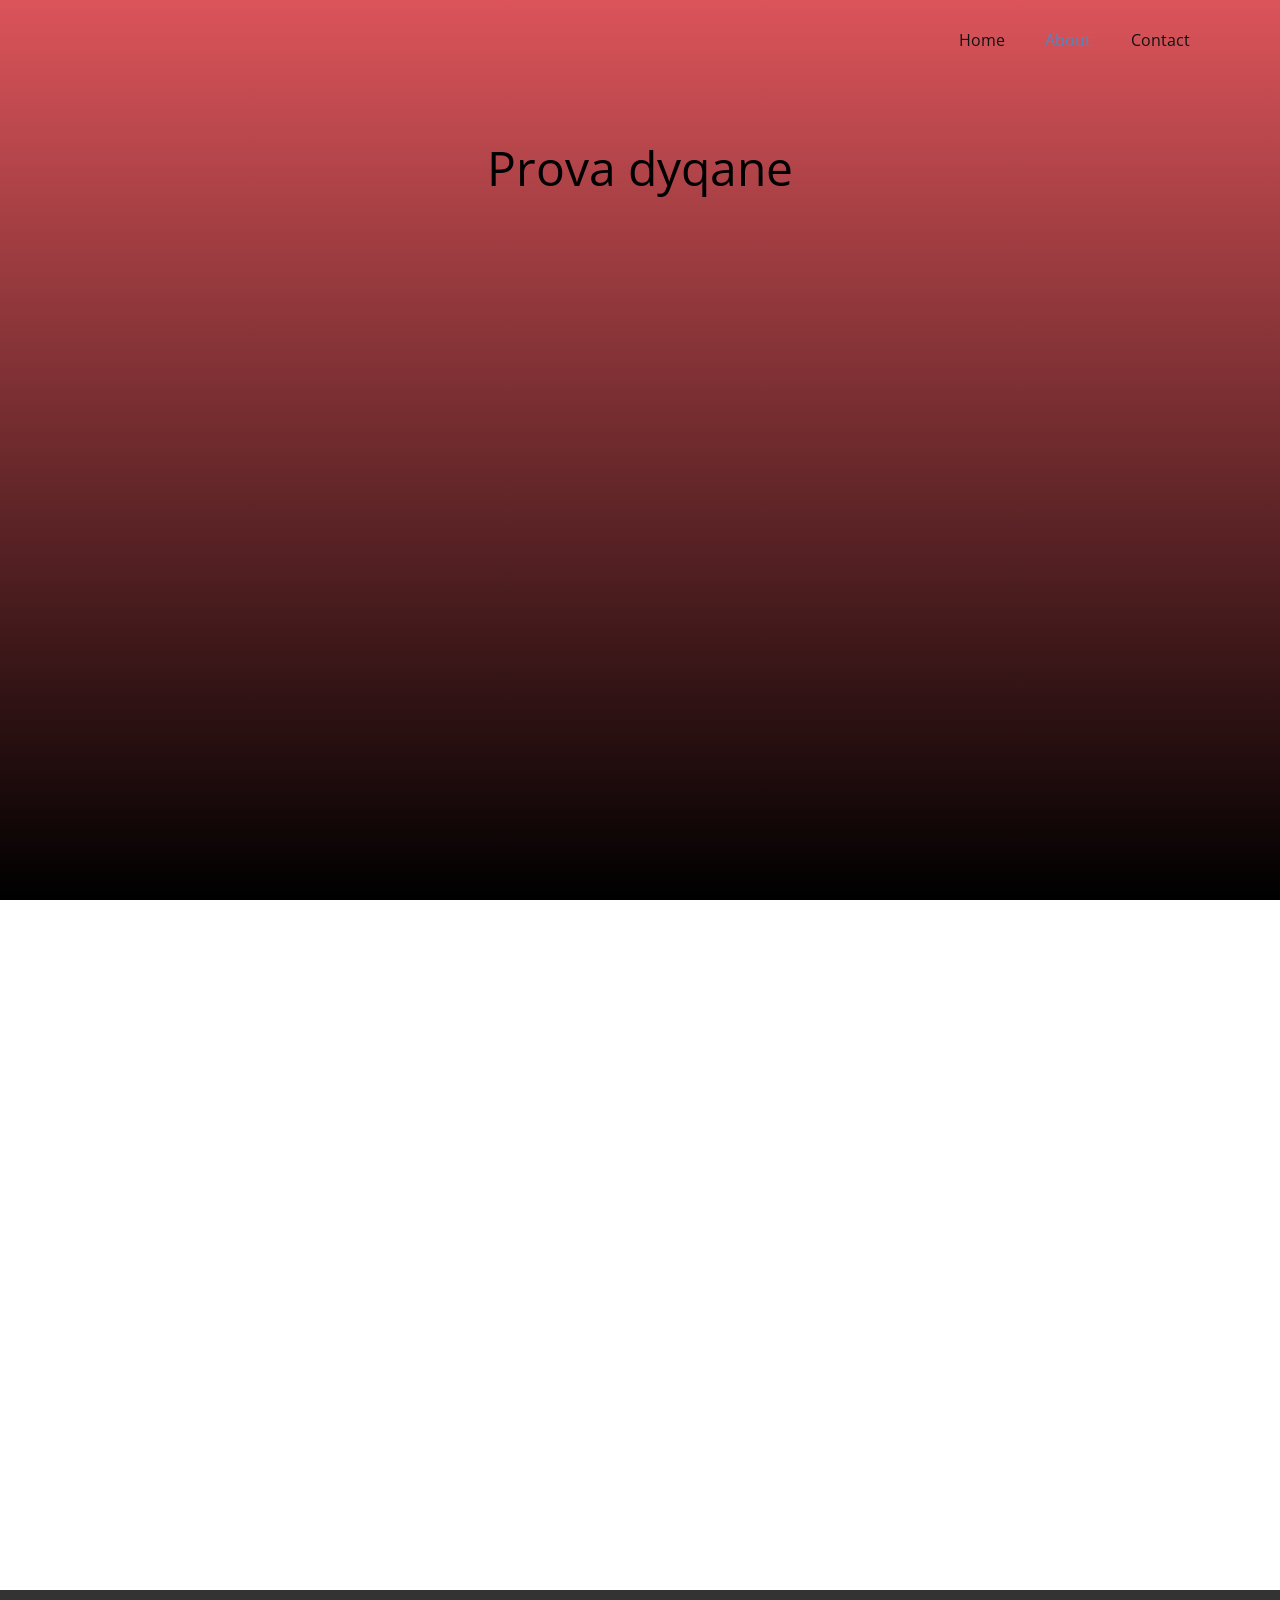
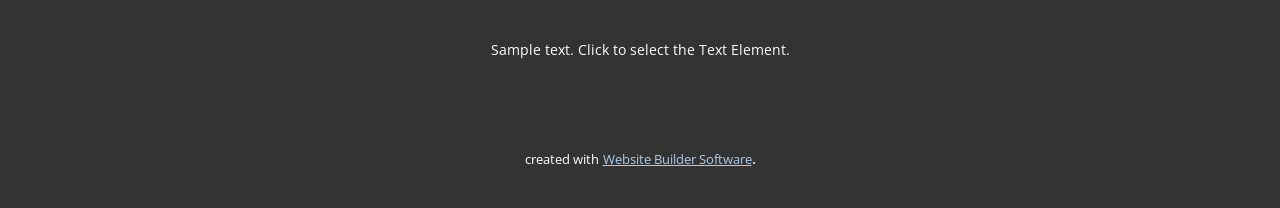
<file: About.html>
<!DOCTYPE html>
<html style="font-size: 16px;" lang="en"><head>
    <meta name="viewport" content="width=device-width, initial-scale=1.0">
    <meta charset="utf-8">
    <meta name="keywords" content="">
    <meta name="description" content="">
    <title>About</title>
    <link rel="stylesheet" href="nicepage.css" media="screen">
<link rel="stylesheet" href="About.css" media="screen">
    <script class="u-script" type="text/javascript" src="jquery.js" defer=""></script>
    <script class="u-script" type="text/javascript" src="nicepage.js" defer=""></script>
    <meta name="generator" content="Nicepage 5.0.7, nicepage.com">
    <link id="u-theme-google-font" rel="stylesheet" href="https://fonts.googleapis.com/css?family=Roboto:100,100i,300,300i,400,400i,500,500i,700,700i,900,900i|Open+Sans:300,300i,400,400i,500,500i,600,600i,700,700i,800,800i">
    
    
    <script type="application/ld+json">{
		"@context": "http://schema.org",
		"@type": "Organization",
		"name": "",
		"logo": "images/db263fb2c29eba93003176b6df4091a7ca6fe39abad56ef9c8ba1085c46d5e862f7fbb46c8e71f8177dae4c1840b58891f67156fae9c92852fe2e2_1280.png"
}</script>
    <meta name="theme-color" content="#478ac9">
    <meta property="og:title" content="About">
    <meta property="og:type" content="website">
  </head>
  <body class="u-body u-xl-mode" data-lang="en"><header class="u-clearfix u-header" id="sec-962e" data-animation-name="" data-animation-duration="0" data-animation-delay="0" data-animation-direction=""><div class="u-clearfix u-sheet u-sheet-1">
        <nav class="u-menu u-menu-dropdown u-offcanvas u-menu-1">
          <div class="menu-collapse" style="font-size: 1rem; letter-spacing: 0px;">
            <a class="u-button-style u-custom-left-right-menu-spacing u-custom-padding-bottom u-custom-top-bottom-menu-spacing u-nav-link u-text-active-palette-1-base u-text-hover-palette-2-base" href="#">
              <svg class="u-svg-link" viewBox="0 0 24 24"><use xmlns:xlink="http://www.w3.org/1999/xlink" xlink:href="#menu-hamburger"></use></svg>
              <svg class="u-svg-content" version="1.1" id="menu-hamburger" viewBox="0 0 16 16" x="0px" y="0px" xmlns:xlink="http://www.w3.org/1999/xlink" xmlns="http://www.w3.org/2000/svg"><g><rect y="1" width="16" height="2"></rect><rect y="7" width="16" height="2"></rect><rect y="13" width="16" height="2"></rect>
</g></svg>
            </a>
          </div>
          <div class="u-nav-container">
            <ul class="u-nav u-unstyled u-nav-1"><li class="u-nav-item"><a class="u-button-style u-nav-link u-text-active-palette-1-base u-text-hover-palette-2-base" href="Home.html" style="padding: 10px 20px;">Home</a>
</li><li class="u-nav-item"><a class="u-button-style u-nav-link u-text-active-palette-1-base u-text-hover-palette-2-base" href="About.html" style="padding: 10px 20px;">About</a>
</li><li class="u-nav-item"><a class="u-button-style u-nav-link u-text-active-palette-1-base u-text-hover-palette-2-base" href="Contact.html" style="padding: 10px 20px;">Contact</a>
</li></ul>
          </div>
          <div class="u-nav-container-collapse">
            <div class="u-black u-container-style u-inner-container-layout u-opacity u-opacity-95 u-sidenav">
              <div class="u-inner-container-layout u-sidenav-overflow">
                <div class="u-menu-close"></div>
                <ul class="u-align-center u-nav u-popupmenu-items u-unstyled u-nav-2"><li class="u-nav-item"><a class="u-button-style u-nav-link" href="Home.html">Home</a>
</li><li class="u-nav-item"><a class="u-button-style u-nav-link" href="About.html">About</a>
</li><li class="u-nav-item"><a class="u-button-style u-nav-link" href="Contact.html">Contact</a>
</li></ul>
              </div>
            </div>
            <div class="u-black u-menu-overlay u-opacity u-opacity-70"></div>
          </div>
        </nav>
        
        <p class="u-text u-text-black u-text-default u-text-1">Prova dyqane</p>
      </div></header>
    <section class="u-clearfix u-section-1" id="sec-be42">
      <div class="u-clearfix u-sheet u-sheet-1"></div>
    </section>
    
    
    <footer class="u-align-center u-clearfix u-footer u-grey-80 u-footer" id="sec-0037"><div class="u-clearfix u-sheet u-sheet-1">
        <p class="u-small-text u-text u-text-variant u-text-1">Sample text. Click to select the Text Element.</p>
      </div></footer>
    <section class="u-backlink u-clearfix u-grey-80">
      
      <p class="u-text">
        <span>created with</span>
      </p>
      <a class="u-link" href="" target="_blank">
        <span>Website Builder Software</span>
      </a>. 
    </section>
  
</body></html>
</file>
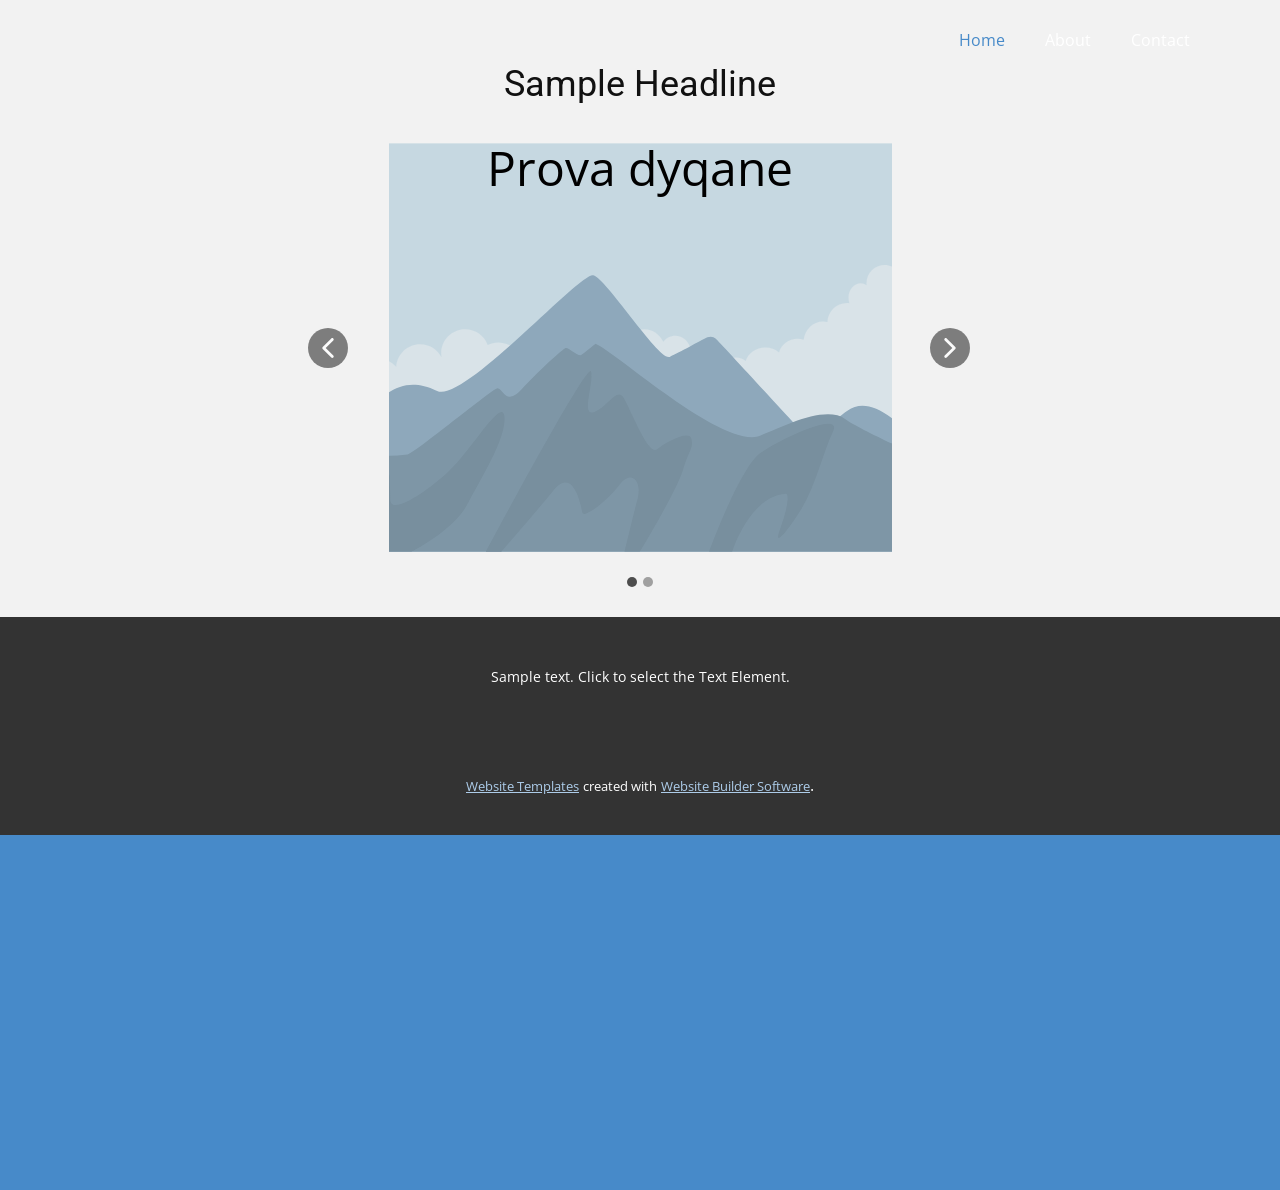
<file: Home.html>
<!DOCTYPE html>
<html style="font-size: 16px;" lang="en"><head>
    <meta name="viewport" content="width=device-width, initial-scale=1.0">
    <meta charset="utf-8">
    <meta name="keywords" content="">
    <meta name="description" content="">
    <title>Home</title>
    <link rel="stylesheet" href="nicepage.css" media="screen">
<link rel="stylesheet" href="Home.css" media="screen">
    <script class="u-script" type="text/javascript" src="jquery.js" defer=""></script>
    <script class="u-script" type="text/javascript" src="nicepage.js" defer=""></script>
    <meta name="generator" content="Nicepage 5.0.7, nicepage.com">
    <link id="u-theme-google-font" rel="stylesheet" href="https://fonts.googleapis.com/css?family=Roboto:100,100i,300,300i,400,400i,500,500i,700,700i,900,900i|Open+Sans:300,300i,400,400i,500,500i,600,600i,700,700i,800,800i">
    
    
    <script type="application/ld+json">{
		"@context": "http://schema.org",
		"@type": "Organization",
		"name": "",
		"logo": "images/db263fb2c29eba93003176b6df4091a7ca6fe39abad56ef9c8ba1085c46d5e862f7fbb46c8e71f8177dae4c1840b58891f67156fae9c92852fe2e2_1280.png"
}</script>
    <meta name="theme-color" content="#478ac9">
    <meta property="og:title" content="Home">
    <meta property="og:type" content="website">
  </head>
  <body class="u-body u-overlap u-palette-1-base u-xl-mode" data-lang="en"><header class="u-clearfix u-header" id="sec-962e" data-animation-name="" data-animation-duration="0" data-animation-delay="0" data-animation-direction=""><div class="u-clearfix u-sheet u-sheet-1">
        <nav class="u-menu u-menu-dropdown u-offcanvas u-menu-1">
          <div class="menu-collapse" style="font-size: 1rem; letter-spacing: 0px;">
            <a class="u-button-style u-custom-left-right-menu-spacing u-custom-padding-bottom u-custom-top-bottom-menu-spacing u-nav-link u-text-active-palette-1-base u-text-hover-palette-2-base" href="#">
              <svg class="u-svg-link" viewBox="0 0 24 24"><use xmlns:xlink="http://www.w3.org/1999/xlink" xlink:href="#menu-hamburger"></use></svg>
              <svg class="u-svg-content" version="1.1" id="menu-hamburger" viewBox="0 0 16 16" x="0px" y="0px" xmlns:xlink="http://www.w3.org/1999/xlink" xmlns="http://www.w3.org/2000/svg"><g><rect y="1" width="16" height="2"></rect><rect y="7" width="16" height="2"></rect><rect y="13" width="16" height="2"></rect>
</g></svg>
            </a>
          </div>
          <div class="u-nav-container">
            <ul class="u-nav u-unstyled u-nav-1"><li class="u-nav-item"><a class="u-button-style u-nav-link u-text-active-palette-1-base u-text-hover-palette-2-base" href="Home.html" style="padding: 10px 20px;">Home</a>
</li><li class="u-nav-item"><a class="u-button-style u-nav-link u-text-active-palette-1-base u-text-hover-palette-2-base" href="About.html" style="padding: 10px 20px;">About</a>
</li><li class="u-nav-item"><a class="u-button-style u-nav-link u-text-active-palette-1-base u-text-hover-palette-2-base" href="Contact.html" style="padding: 10px 20px;">Contact</a>
</li></ul>
          </div>
          <div class="u-nav-container-collapse">
            <div class="u-black u-container-style u-inner-container-layout u-opacity u-opacity-95 u-sidenav">
              <div class="u-inner-container-layout u-sidenav-overflow">
                <div class="u-menu-close"></div>
                <ul class="u-align-center u-nav u-popupmenu-items u-unstyled u-nav-2"><li class="u-nav-item"><a class="u-button-style u-nav-link" href="Home.html">Home</a>
</li><li class="u-nav-item"><a class="u-button-style u-nav-link" href="About.html">About</a>
</li><li class="u-nav-item"><a class="u-button-style u-nav-link" href="Contact.html">Contact</a>
</li></ul>
              </div>
            </div>
            <div class="u-black u-menu-overlay u-opacity u-opacity-70"></div>
          </div>
        </nav>
        
        <p class="u-text u-text-black u-text-default u-text-1">Prova dyqane</p>
      </div></header> 
    <section class="u-align-center u-clearfix u-grey-5 u-section-1" id="sec-aad3">
      <div class="u-clearfix u-sheet u-valign-middle-lg u-valign-middle-md u-valign-middle-xl u-valign-middle-xs u-sheet-1">
        <h2 class="u-text u-text-default u-text-1">Sample Headline</h2>
        <div class="u-carousel u-expanded-width-xs u-gallery u-gallery-slider u-layout-carousel u-lightbox u-no-transition u-show-text-on-hover u-gallery-1" id="carousel-f035" data-interval="5000" data-u-ride="carousel">
          <ol class="u-absolute-hcenter u-carousel-indicators u-carousel-indicators-1">
            <li data-u-target="#carousel-f035" data-u-slide-to="0" class="u-active u-grey-70 u-shape-circle" style="width: 10px; height: 10px;"></li>
            <li data-u-target="#carousel-f035" data-u-slide-to="1" class="u-grey-70 u-shape-circle" style="width: 10px; height: 10px;"></li>
          </ol>
          <div class="u-carousel-inner u-gallery-inner" role="listbox">
            <div class="u-active u-carousel-item u-effect-fade u-gallery-item u-carousel-item-1">
              <div class="u-back-slide">
                <img class="u-back-image u-expanded" src="[data-uri]">
              </div>
              <div class="u-align-center u-over-slide u-shading u-valign-bottom u-over-slide-1">
                <h3 class="u-gallery-heading">Sample Title</h3>
                <p class="u-gallery-text">Sample Text</p>
              </div>
            </div>
            <div class="u-carousel-item u-effect-fade u-gallery-item u-carousel-item-2">
              <div class="u-back-slide">
                <img class="u-back-image u-expanded" src="[data-uri]">
              </div>
              <div class="u-align-center u-over-slide u-shading u-valign-bottom u-over-slide-2">
                <h3 class="u-gallery-heading">Sample Title</h3>
                <p class="u-gallery-text">Sample Text</p>
              </div>
            </div>
          </div>
          <a class="u-absolute-vcenter u-carousel-control u-carousel-control-prev u-grey-70 u-hidden-sm u-hidden-xs u-icon-circle u-opacity u-opacity-70 u-spacing-10 u-text-white u-carousel-control-1" href="#carousel-f035" role="button" data-u-slide="prev">
            <span aria-hidden="true">
              <svg viewBox="0 0 451.847 451.847"><path d="M97.141,225.92c0-8.095,3.091-16.192,9.259-22.366L300.689,9.27c12.359-12.359,32.397-12.359,44.751,0
c12.354,12.354,12.354,32.388,0,44.748L173.525,225.92l171.903,171.909c12.354,12.354,12.354,32.391,0,44.744
c-12.354,12.365-32.386,12.365-44.745,0l-194.29-194.281C100.226,242.115,97.141,234.018,97.141,225.92z"></path></svg>
            </span>
            <span class="sr-only">
              <svg viewBox="0 0 451.847 451.847"><path d="M97.141,225.92c0-8.095,3.091-16.192,9.259-22.366L300.689,9.27c12.359-12.359,32.397-12.359,44.751,0
c12.354,12.354,12.354,32.388,0,44.748L173.525,225.92l171.903,171.909c12.354,12.354,12.354,32.391,0,44.744
c-12.354,12.365-32.386,12.365-44.745,0l-194.29-194.281C100.226,242.115,97.141,234.018,97.141,225.92z"></path></svg>
            </span>
          </a>
          <a class="u-absolute-vcenter u-carousel-control u-carousel-control-next u-grey-70 u-hidden-sm u-hidden-xs u-icon-circle u-opacity u-opacity-70 u-spacing-10 u-text-white u-carousel-control-2" href="#carousel-f035" role="button" data-u-slide="next">
            <span aria-hidden="true">
              <svg viewBox="0 0 451.846 451.847"><path d="M345.441,248.292L151.154,442.573c-12.359,12.365-32.397,12.365-44.75,0c-12.354-12.354-12.354-32.391,0-44.744
L278.318,225.92L106.409,54.017c-12.354-12.359-12.354-32.394,0-44.748c12.354-12.359,32.391-12.359,44.75,0l194.287,194.284
c6.177,6.18,9.262,14.271,9.262,22.366C354.708,234.018,351.617,242.115,345.441,248.292z"></path></svg>
            </span>
            <span class="sr-only">
              <svg viewBox="0 0 451.846 451.847"><path d="M345.441,248.292L151.154,442.573c-12.359,12.365-32.397,12.365-44.75,0c-12.354-12.354-12.354-32.391,0-44.744
L278.318,225.92L106.409,54.017c-12.354-12.359-12.354-32.394,0-44.748c12.354-12.359,32.391-12.359,44.75,0l194.287,194.284
c6.177,6.18,9.262,14.271,9.262,22.366C354.708,234.018,351.617,242.115,345.441,248.292z"></path></svg>
            </span>
          </a>
        </div>
      </div>
    </section>
    
    
    <footer class="u-align-center u-clearfix u-footer u-grey-80 u-footer" id="sec-0037"><div class="u-clearfix u-sheet u-sheet-1">
        <p class="u-small-text u-text u-text-variant u-text-1">Sample text. Click to select the Text Element.</p>
      </div></footer>
    <section class="u-backlink u-clearfix u-grey-80">
      <a class="u-link" href="https://nicepage.com/website-templates" target="_blank">
        <span>Website Templates</span>
      </a>
      <p class="u-text">
        <span>created with</span>
      </p>
      <a class="u-link" href="" target="_blank">
        <span>Website Builder Software</span>
      </a>. 
    </section>
  
</body></html>
</file>
